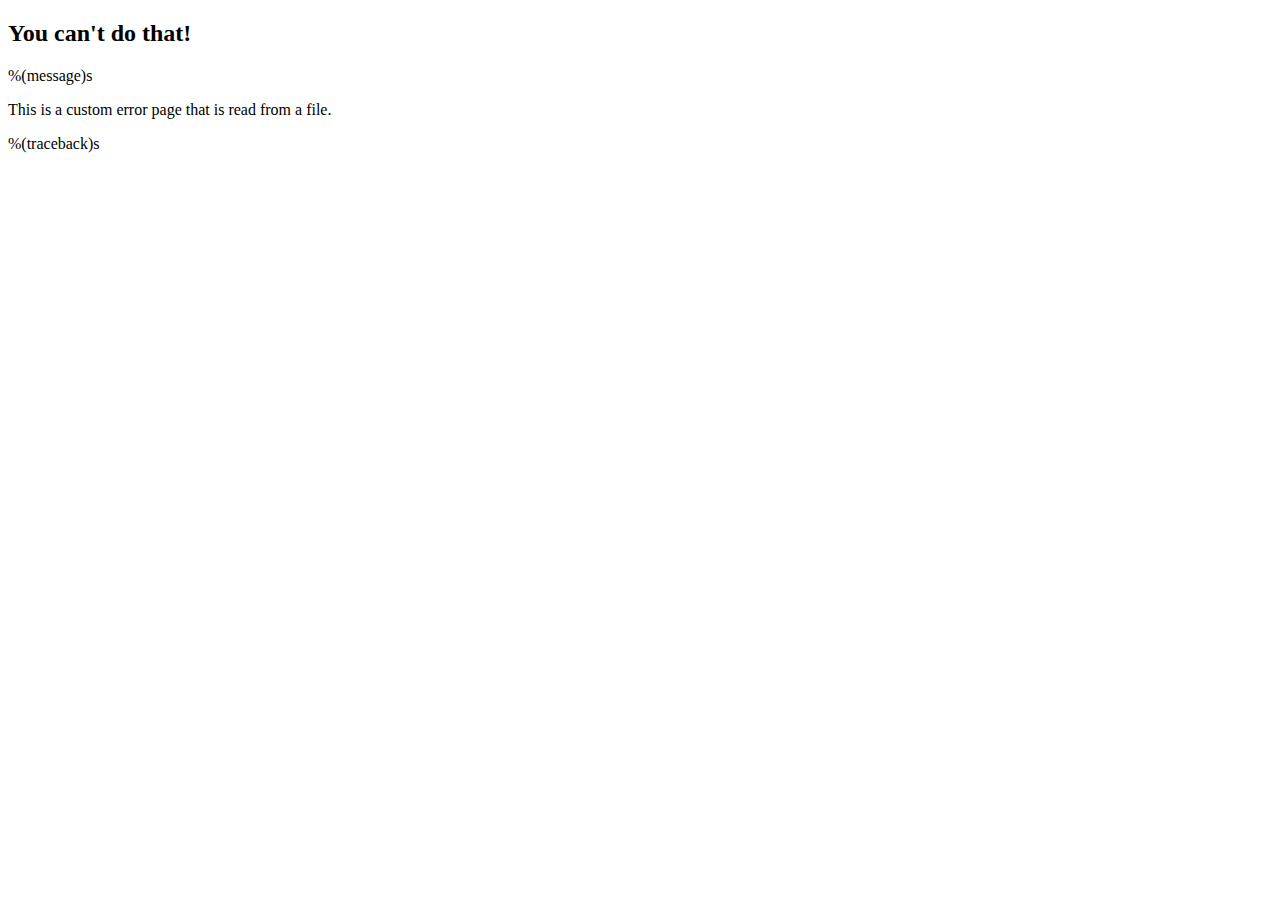
<file: koldstart/kode/cherrypy/tutorial/custom_error.html>
<?xml version="1.0" encoding="UTF-8"?>
<!DOCTYPE html PUBLIC "-//W3C//DTD XHTML 1.0 Strict//EN"
  "http://www.w3.org/TR/xhtml1/DTD/xhtml1-strict.dtd">
<html>
<head>
    <title>403 Unauthorized</title>
</head>
    <body>
        <h2>You can't do that!</h2>
        <p>%(message)s</p>
        <p>This is a custom error page that is read from a file.<p>
        <p>%(traceback)s</p>
    </body>
</html>
</file>
